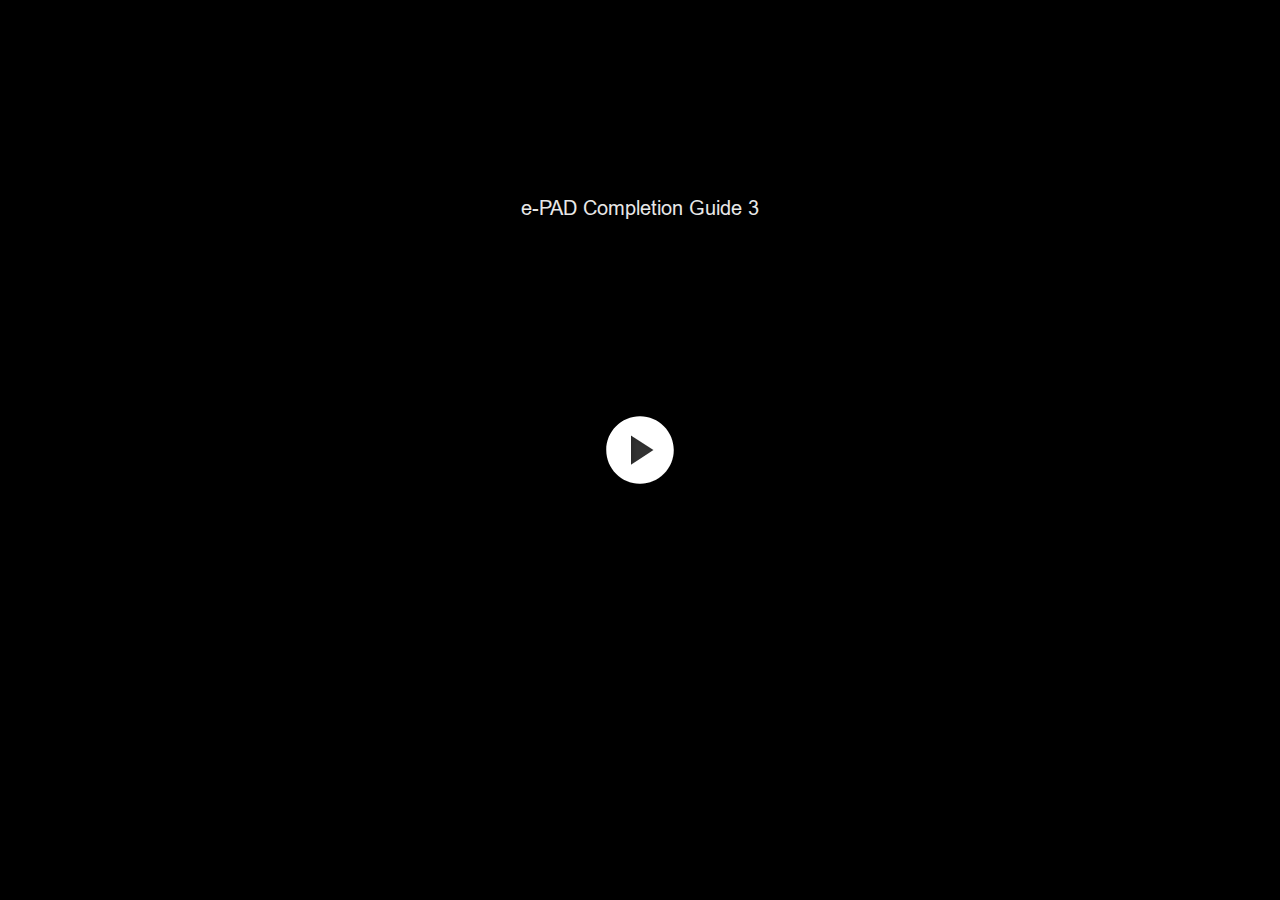
<file: index.html>
<!DOCTYPE html>
<html lang="en-US">
<head>
  <meta charset="utf-8">
  <!-- Created using Storyline 360 - http://www.articulate.com  -->
  <!-- version: 3.50.24832.0 -->
  <title>e-PAD Completion Guide 3</title>
  <meta http-equiv="x-ua-compatible" content="IE=edge" />
  <meta name="viewport" content="width=device-width, initial-scale=1.0, user-scalable=no, shrink-to-fit=no, minimal-ui" />
  <meta name="apple-mobile-web-app-capable" content="yes" />
  <style>
    html, body { height: 100%; padding: 0; margin: 0 }
    #app { height: 100%; width: 100%; }
  </style>
  
  <script>window.THREE = { };</script>
</head>
<body style="background: #282828" class="cs-HTML theme-unified">
  <!-- 360 -->
  <script>!function(e){function n(e,i){return e.test(i)}function i(e){var i=e||navigator.userAgent,o=i.split("[FBAN");if(void 0!==o[1]&&(i=o[0]),this.apple={phone:n(t,i),ipod:n(d,i),tablet:!n(t,i)&&n(s,i),device:n(t,i)||n(d,i)||n(s,i)},this.amazon={phone:n(h,i),tablet:!n(h,i)&&n(a,i),device:n(h,i)||n(a,i)},this.android={phone:n(h,i)||n(b,i),tablet:!n(h,i)&&!n(b,i)&&(n(a,i)||n(r,i)),device:n(h,i)||n(a,i)||n(b,i)||n(r,i)},this.windows={phone:n(l,i),tablet:n(p,i),device:n(l,i)||n(p,i)},this.other={blackberry:n(f,i),blackberry10:n(u,i),opera:n(c,i),firefox:n(A,i),chrome:n(w,i),device:n(f,i)||n(u,i)||n(c,i)||n(A,i)||n(w,i)},this.seven_inch=n(v,i),this.any=this.apple.device||this.android.device||this.windows.device||this.other.device||this.seven_inch,this.phone=this.apple.phone||this.android.phone||this.windows.phone,this.tablet=this.apple.tablet||this.android.tablet||this.windows.tablet,"undefined"==typeof window)return this}function o(){var e=new i;return e.Class=i,e}var t=/iPhone/i,d=/iPod/i,s=/iPad/i,b=/(?=.*\bAndroid\b)(?=.*\bMobile\b)/i,r=/Android/i,h=/(?=.*\bAndroid\b)(?=.*\bSD4930UR\b)/i,a=/(?=.*\bAndroid\b)(?=.*\b(?:KFOT|KFTT|KFJWI|KFJWA|KFSOWI|KFTHWI|KFTHWA|KFAPWI|KFAPWA|KFARWI|KFASWI|KFSAWI|KFSAWA)\b)/i,l=/IEMobile/i,p=/(?=.*\bWindows\b)(?=.*\bARM\b)/i,f=/BlackBerry/i,u=/BB10/i,c=/Opera Mini/i,w=/(CriOS|Chrome)(?=.*\bMobile\b)/i,A=/(?=.*\bFirefox\b)(?=.*\bMobile\b)/i,v=new RegExp("(?:Nexus 7|BNTV250|Kindle Fire|Silk|GT-P1000)","i");"undefined"!=typeof module&&module.exports&&"undefined"==typeof window?module.exports=i:"undefined"!=typeof module&&module.exports&&"undefined"!=typeof window?module.exports=o():"function"==typeof define&&define.amd?define("isMobile",[],e.isMobile=o()):e.isMobile=o()}(this);
    window.isMobile.apple.tablet = window.isMobile.apple.tablet ||
      (navigator.platform === 'MacIntel' && navigator.maxTouchPoints > 1);
    window.isMobile.apple.device = window.isMobile.apple.device || window.isMobile.apple.tablet;
    window.isMobile.tablet = window.isMobile.tablet || window.isMobile.apple.tablet;
    window.isMobile.any = window.isMobile.any || window.isMobile.apple.tablet;
  </script>

  <div id="focus-sink" aria-hidden="true" tabIndex="-1"></div>

  <div id="preso"></div>
  <script>
    window.DS = {};
    window.globals = {
      DATA_PATH_BASE: '',
      HAS_FRAME: true,
      HAS_SLIDE: true,

      lmsPresent: false,
      tinCanPresent: false,
      cmi5Present: false,
      aoSupport: false,
      scale: 'noscale',
      captureRc: false,
      browserSize: 'optimal',
      bgColor: '#282828',
      features: 'ModernPlayerRefresh,MultipleQuizTracking,TextStyleHyperlinks',
      themeName: 'unified',
      preloaderColor: '#FFFFFF',
      suppressAnalytics: false,
      productChannel: 'stable',
      publishSource: 'storyline',
      aid: 'aid|6bb5b4c8-7b5d-4c16-b071-ccabfea05524',
      cid: 'b2c250ab-9751-4505-854d-56ad66ec58c0',
      playerVersion: '3.50.24832.0',
      maxIosVideoElements: 5,

      
      parseParams: function(qs) {
        if (window.globals.parsedParams != null) {
          return window.globals.parsedParams;
        }
        qs = (qs || window.location.search.substr(1)).split('+').join(' ');
        var params = {},
            tokens,
            re = /[?&]?([^=]+)=([^&]*)/g;

        while (tokens = re.exec(qs)) {
          params[decodeURIComponent(tokens[1]).trim()] =
            decodeURIComponent(tokens[2]).trim();
        }
        window.globals.parsedParams = params;
        return params;
      }

    };

    (function() {

      var classTypes = [ 'desktop', 'mobile', 'phone', 'tablet' ];

      var addDeviceClasses = function(prefix, testObj) {
        var curr, i;
        for (i = 0; i < classTypes.length; i++) {
          curr = classTypes[i];
          if (testObj[curr]) {
            document.body.classList.add(prefix + curr);
          }
        }
      };

      var params = window.globals.parseParams(),
          isDevicePreview = params.devicepreview === '1',
          isPhoneOverride = params.deviceType === 'phone' || (isDevicePreview && params.phone == '1'),
          isTabletOverride = (params.deviceType === 'tablet' || isDevicePreview) && !isPhoneOverride,
          isMobileOverride = isPhoneOverride || isTabletOverride;

      var deviceView = {
        desktop: !window.isMobile.any && !isMobileOverride,
        mobile: window.isMobile.any || isMobileOverride,
        phone: isPhoneOverride || (window.isMobile.phone && !isTabletOverride),
        tablet: isTabletOverride || window.isMobile.tablet
      };

      window.globals.deviceView = deviceView;
      window.isMobile.desktop = !window.isMobile.any;
      window.isMobile.mobile = window.isMobile.any;

      addDeviceClasses('view-', deviceView);

    })();
  </script>
  
  <script src='story_content/user.js' type=text/javascript></script>
  <div class="slide-loader"></div>

  <script type="text/javascript">
    var doc = document, loader = doc.body.querySelector('.slide-loader'); [ 1, 2, 3 ].forEach(function(n) { var d = doc.createElement('div'); d.style.backgroundColor = window.globals.preloaderColor; d.classList.add('mobile-loader-dot'); d.classList.add('dot' + n); loader.appendChild(d); });
  </script>

  <div class="mobile-load-title-overlay" style="display: none">
    <div class="mobile-load-title">e-PAD Completion Guide 3</div>
  </div>

  <div class="mobile-chrome-warning"></div>

  <script>
    
    if (window.autoSpider && window.vInterfaceObject) {
      document.querySelector('.mobile-load-title-overlay').style.display = 'none';
    }
  </script>

  

  <link rel="stylesheet" href="html5/data/css/output.min.css" data-noprefix />
</body>
<script src="html5/lib/scripts/bootstrapper.min.js"></script>
</html>
</file>
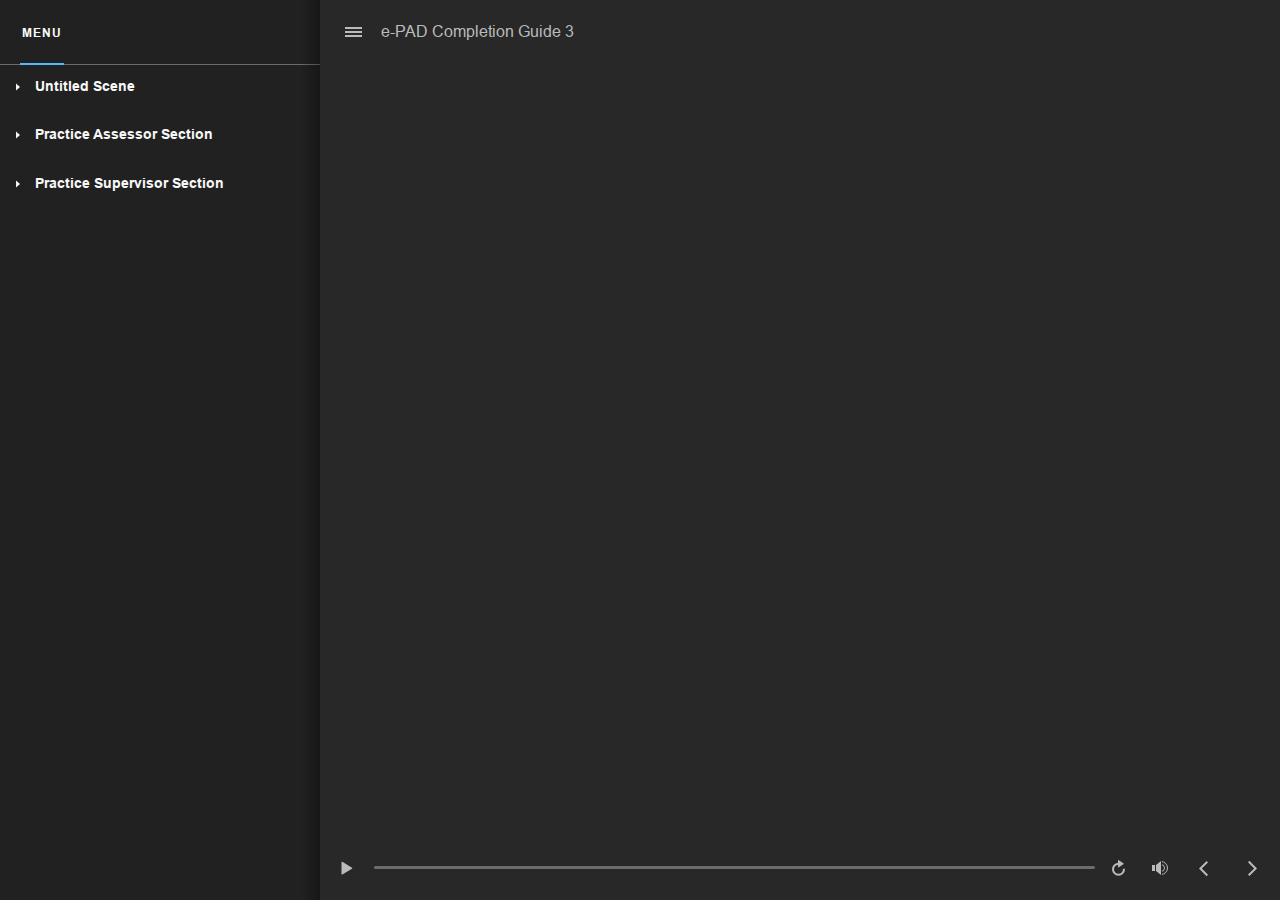
<file: index_lms.html>
<!DOCTYPE html>
<html lang="en-US">
<head>
  <meta charset="utf-8">
  <!-- Created using Storyline 360 - http://www.articulate.com  -->
  <!-- version: 3.50.24832.0 -->
  <title>e-PAD Completion Guide 3</title>
  <meta http-equiv="x-ua-compatible" content="IE=edge" />
  <meta name="viewport" content="width=device-width, initial-scale=1.0, user-scalable=no, shrink-to-fit=no, minimal-ui" />
  <meta name="apple-mobile-web-app-capable" content="yes" />
  <style>
    html, body { height: 100%; padding: 0; margin: 0 }
    #app { height: 100%; width: 100%; }
  </style>
  <script src="lms/scormdriver.js" charset="utf-8"></script>
  <script>window.THREE = { };</script>
</head>
<body style="background: #282828" class="cs-HTML theme-unified">
  <!-- 360 -->
  <script>!function(e){function n(e,i){return e.test(i)}function i(e){var i=e||navigator.userAgent,o=i.split("[FBAN");if(void 0!==o[1]&&(i=o[0]),this.apple={phone:n(t,i),ipod:n(d,i),tablet:!n(t,i)&&n(s,i),device:n(t,i)||n(d,i)||n(s,i)},this.amazon={phone:n(h,i),tablet:!n(h,i)&&n(a,i),device:n(h,i)||n(a,i)},this.android={phone:n(h,i)||n(b,i),tablet:!n(h,i)&&!n(b,i)&&(n(a,i)||n(r,i)),device:n(h,i)||n(a,i)||n(b,i)||n(r,i)},this.windows={phone:n(l,i),tablet:n(p,i),device:n(l,i)||n(p,i)},this.other={blackberry:n(f,i),blackberry10:n(u,i),opera:n(c,i),firefox:n(A,i),chrome:n(w,i),device:n(f,i)||n(u,i)||n(c,i)||n(A,i)||n(w,i)},this.seven_inch=n(v,i),this.any=this.apple.device||this.android.device||this.windows.device||this.other.device||this.seven_inch,this.phone=this.apple.phone||this.android.phone||this.windows.phone,this.tablet=this.apple.tablet||this.android.tablet||this.windows.tablet,"undefined"==typeof window)return this}function o(){var e=new i;return e.Class=i,e}var t=/iPhone/i,d=/iPod/i,s=/iPad/i,b=/(?=.*\bAndroid\b)(?=.*\bMobile\b)/i,r=/Android/i,h=/(?=.*\bAndroid\b)(?=.*\bSD4930UR\b)/i,a=/(?=.*\bAndroid\b)(?=.*\b(?:KFOT|KFTT|KFJWI|KFJWA|KFSOWI|KFTHWI|KFTHWA|KFAPWI|KFAPWA|KFARWI|KFASWI|KFSAWI|KFSAWA)\b)/i,l=/IEMobile/i,p=/(?=.*\bWindows\b)(?=.*\bARM\b)/i,f=/BlackBerry/i,u=/BB10/i,c=/Opera Mini/i,w=/(CriOS|Chrome)(?=.*\bMobile\b)/i,A=/(?=.*\bFirefox\b)(?=.*\bMobile\b)/i,v=new RegExp("(?:Nexus 7|BNTV250|Kindle Fire|Silk|GT-P1000)","i");"undefined"!=typeof module&&module.exports&&"undefined"==typeof window?module.exports=i:"undefined"!=typeof module&&module.exports&&"undefined"!=typeof window?module.exports=o():"function"==typeof define&&define.amd?define("isMobile",[],e.isMobile=o()):e.isMobile=o()}(this);
    window.isMobile.apple.tablet = window.isMobile.apple.tablet ||
      (navigator.platform === 'MacIntel' && navigator.maxTouchPoints > 1);
    window.isMobile.apple.device = window.isMobile.apple.device || window.isMobile.apple.tablet;
    window.isMobile.tablet = window.isMobile.tablet || window.isMobile.apple.tablet;
    window.isMobile.any = window.isMobile.any || window.isMobile.apple.tablet;
  </script>

  <div id="focus-sink" aria-hidden="true" tabIndex="-1"></div>

  <div id="preso"></div>
  <script>
    window.DS = {};
    window.globals = {
      DATA_PATH_BASE: '',
      HAS_FRAME: true,
      HAS_SLIDE: true,

      lmsPresent: true,
      tinCanPresent: false,
      cmi5Present: false,
      aoSupport: false,
      scale: 'noscale',
      captureRc: false,
      browserSize: 'optimal',
      bgColor: '#282828',
      features: 'ModernPlayerRefresh,MultipleQuizTracking,TextStyleHyperlinks',
      themeName: 'unified',
      preloaderColor: '#FFFFFF',
      suppressAnalytics: false,
      productChannel: 'stable',
      publishSource: 'storyline',
      aid: 'aid|6bb5b4c8-7b5d-4c16-b071-ccabfea05524',
      cid: 'b2c250ab-9751-4505-854d-56ad66ec58c0',
      playerVersion: '3.50.24832.0',
      maxIosVideoElements: 5,

      
      parseParams: function(qs) {
        if (window.globals.parsedParams != null) {
          return window.globals.parsedParams;
        }
        qs = (qs || window.location.search.substr(1)).split('+').join(' ');
        var params = {},
            tokens,
            re = /[?&]?([^=]+)=([^&]*)/g;

        while (tokens = re.exec(qs)) {
          params[decodeURIComponent(tokens[1]).trim()] =
            decodeURIComponent(tokens[2]).trim();
        }
        window.globals.parsedParams = params;
        return params;
      }

    };

    (function() {

      var classTypes = [ 'desktop', 'mobile', 'phone', 'tablet' ];

      var addDeviceClasses = function(prefix, testObj) {
        var curr, i;
        for (i = 0; i < classTypes.length; i++) {
          curr = classTypes[i];
          if (testObj[curr]) {
            document.body.classList.add(prefix + curr);
          }
        }
      };

      var params = window.globals.parseParams(),
          isDevicePreview = params.devicepreview === '1',
          isPhoneOverride = params.deviceType === 'phone' || (isDevicePreview && params.phone == '1'),
          isTabletOverride = (params.deviceType === 'tablet' || isDevicePreview) && !isPhoneOverride,
          isMobileOverride = isPhoneOverride || isTabletOverride;

      var deviceView = {
        desktop: !window.isMobile.any && !isMobileOverride,
        mobile: window.isMobile.any || isMobileOverride,
        phone: isPhoneOverride || (window.isMobile.phone && !isTabletOverride),
        tablet: isTabletOverride || window.isMobile.tablet
      };

      window.globals.deviceView = deviceView;
      window.isMobile.desktop = !window.isMobile.any;
      window.isMobile.mobile = window.isMobile.any;

      addDeviceClasses('view-', deviceView);

    })();
  </script>
  
  <script src='story_content/user.js' type=text/javascript></script>
  <div class="slide-loader"></div>

  <script type="text/javascript">
    var doc = document, loader = doc.body.querySelector('.slide-loader'); [ 1, 2, 3 ].forEach(function(n) { var d = doc.createElement('div'); d.style.backgroundColor = window.globals.preloaderColor; d.classList.add('mobile-loader-dot'); d.classList.add('dot' + n); loader.appendChild(d); });
  </script>

  <div class="mobile-load-title-overlay" style="display: none">
    <div class="mobile-load-title">e-PAD Completion Guide 3</div>
  </div>

  <div class="mobile-chrome-warning"></div>

  <script>
    
    if (window.autoSpider && window.vInterfaceObject) {
      document.querySelector('.mobile-load-title-overlay').style.display = 'none';
    }
  </script>

  

  <link rel="stylesheet" href="html5/data/css/output.min.css" data-noprefix />
</body>
<script src="html5/lib/scripts/bootstrapper.min.js"></script>
</html>
</file>
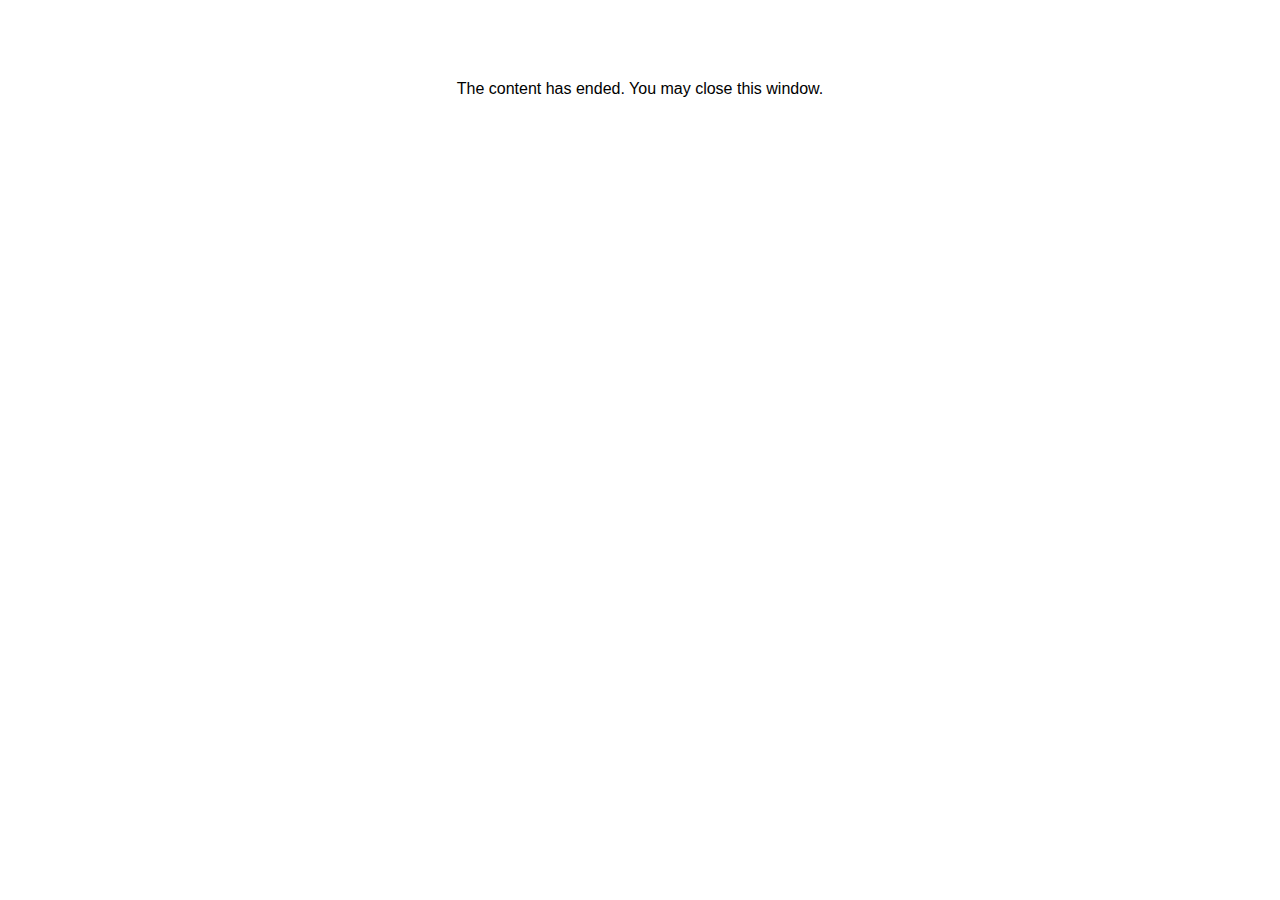
<file: lms/goodbye.html>
<html><body bgcolor="#ffffff">
<center>
<br><br><br><br><font face="Arial, articulate, tahoma, arial" size="3" color: "#333333">
The content has ended. You may close this window.
</font>
</center>
</body></html>
</file>
